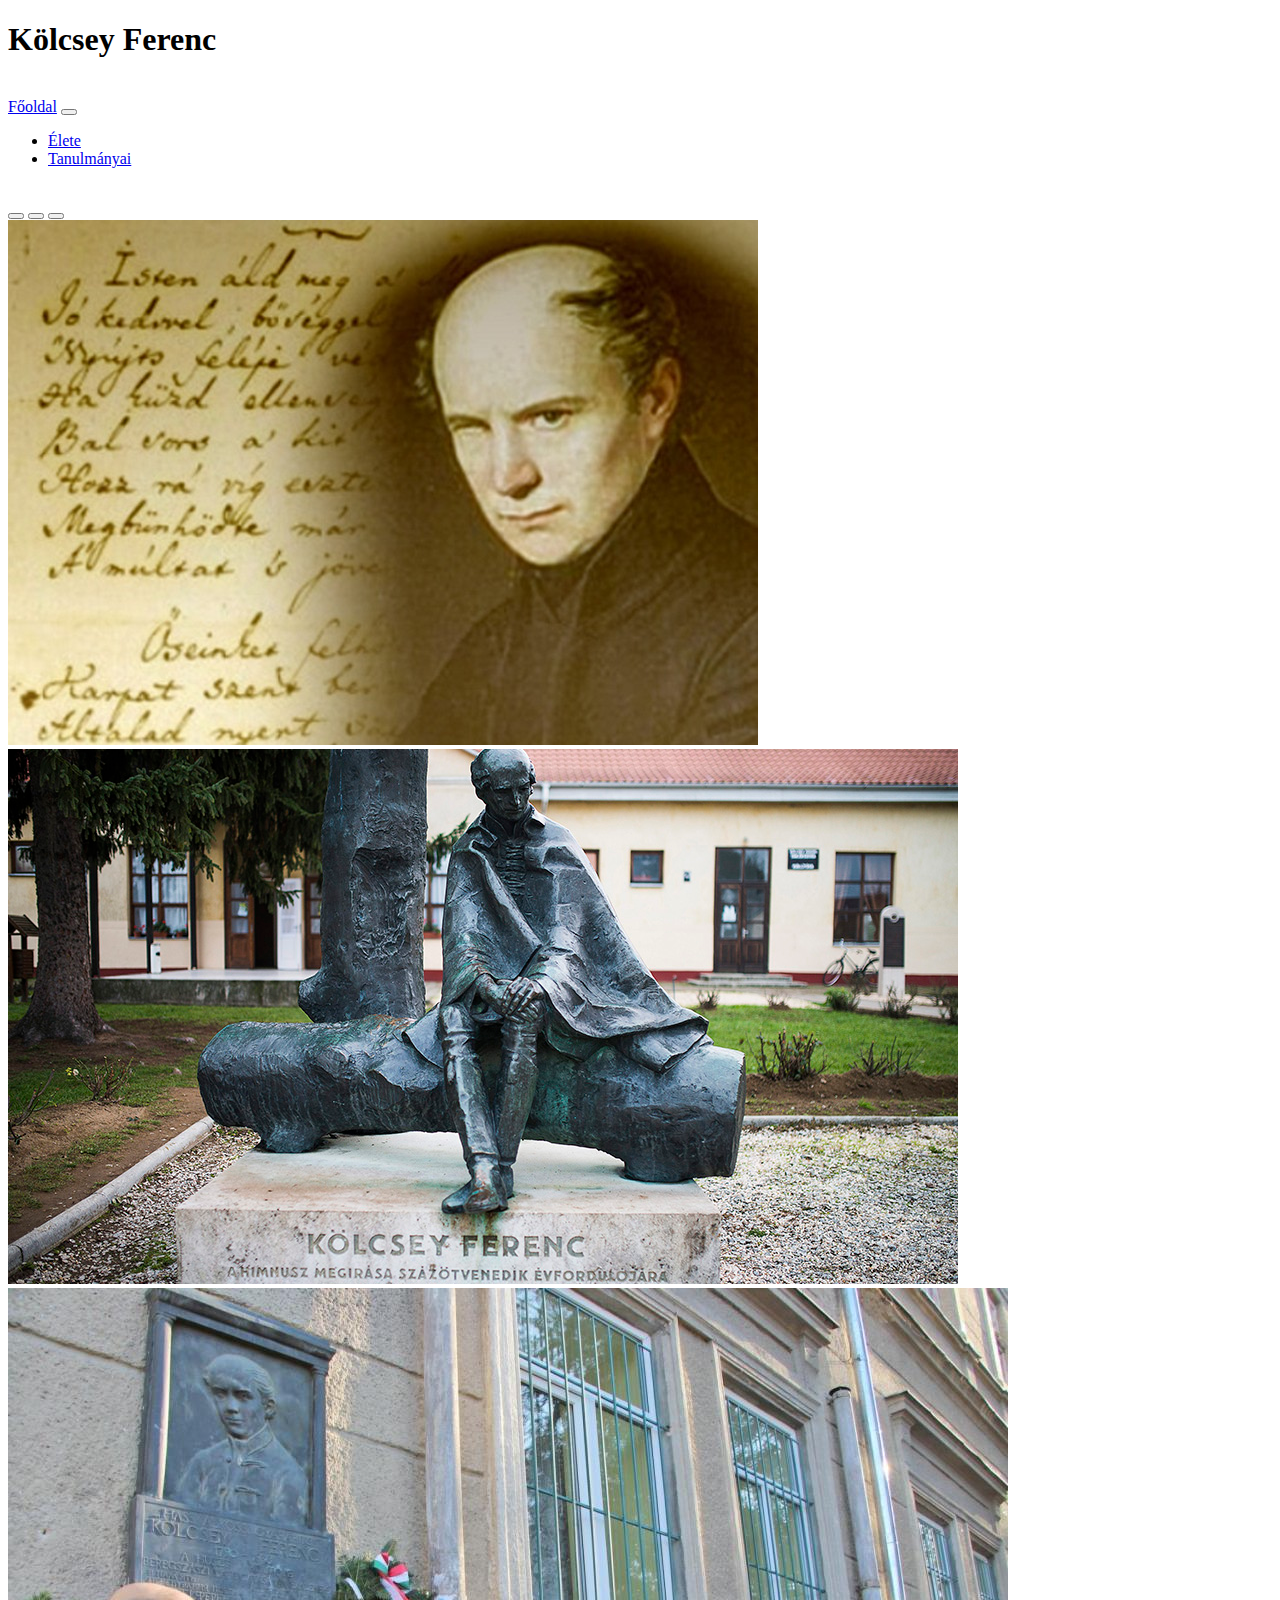
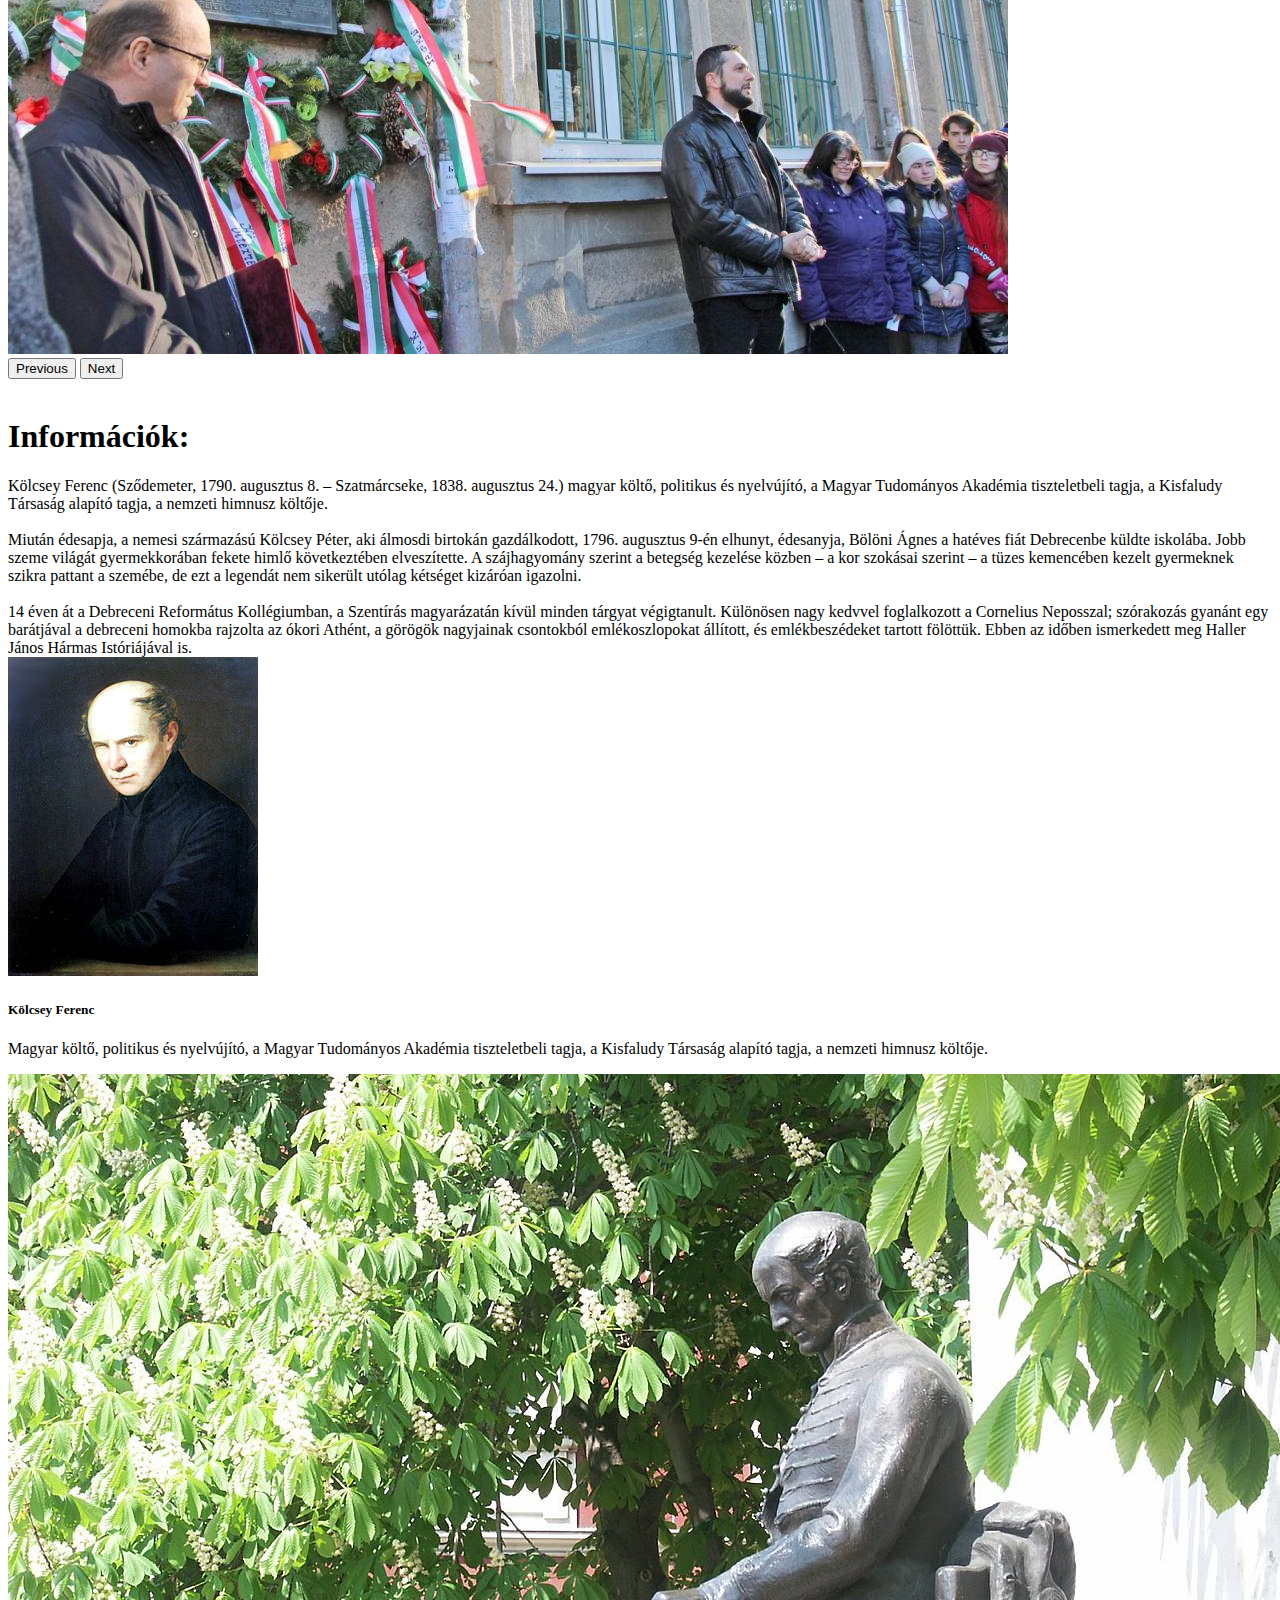
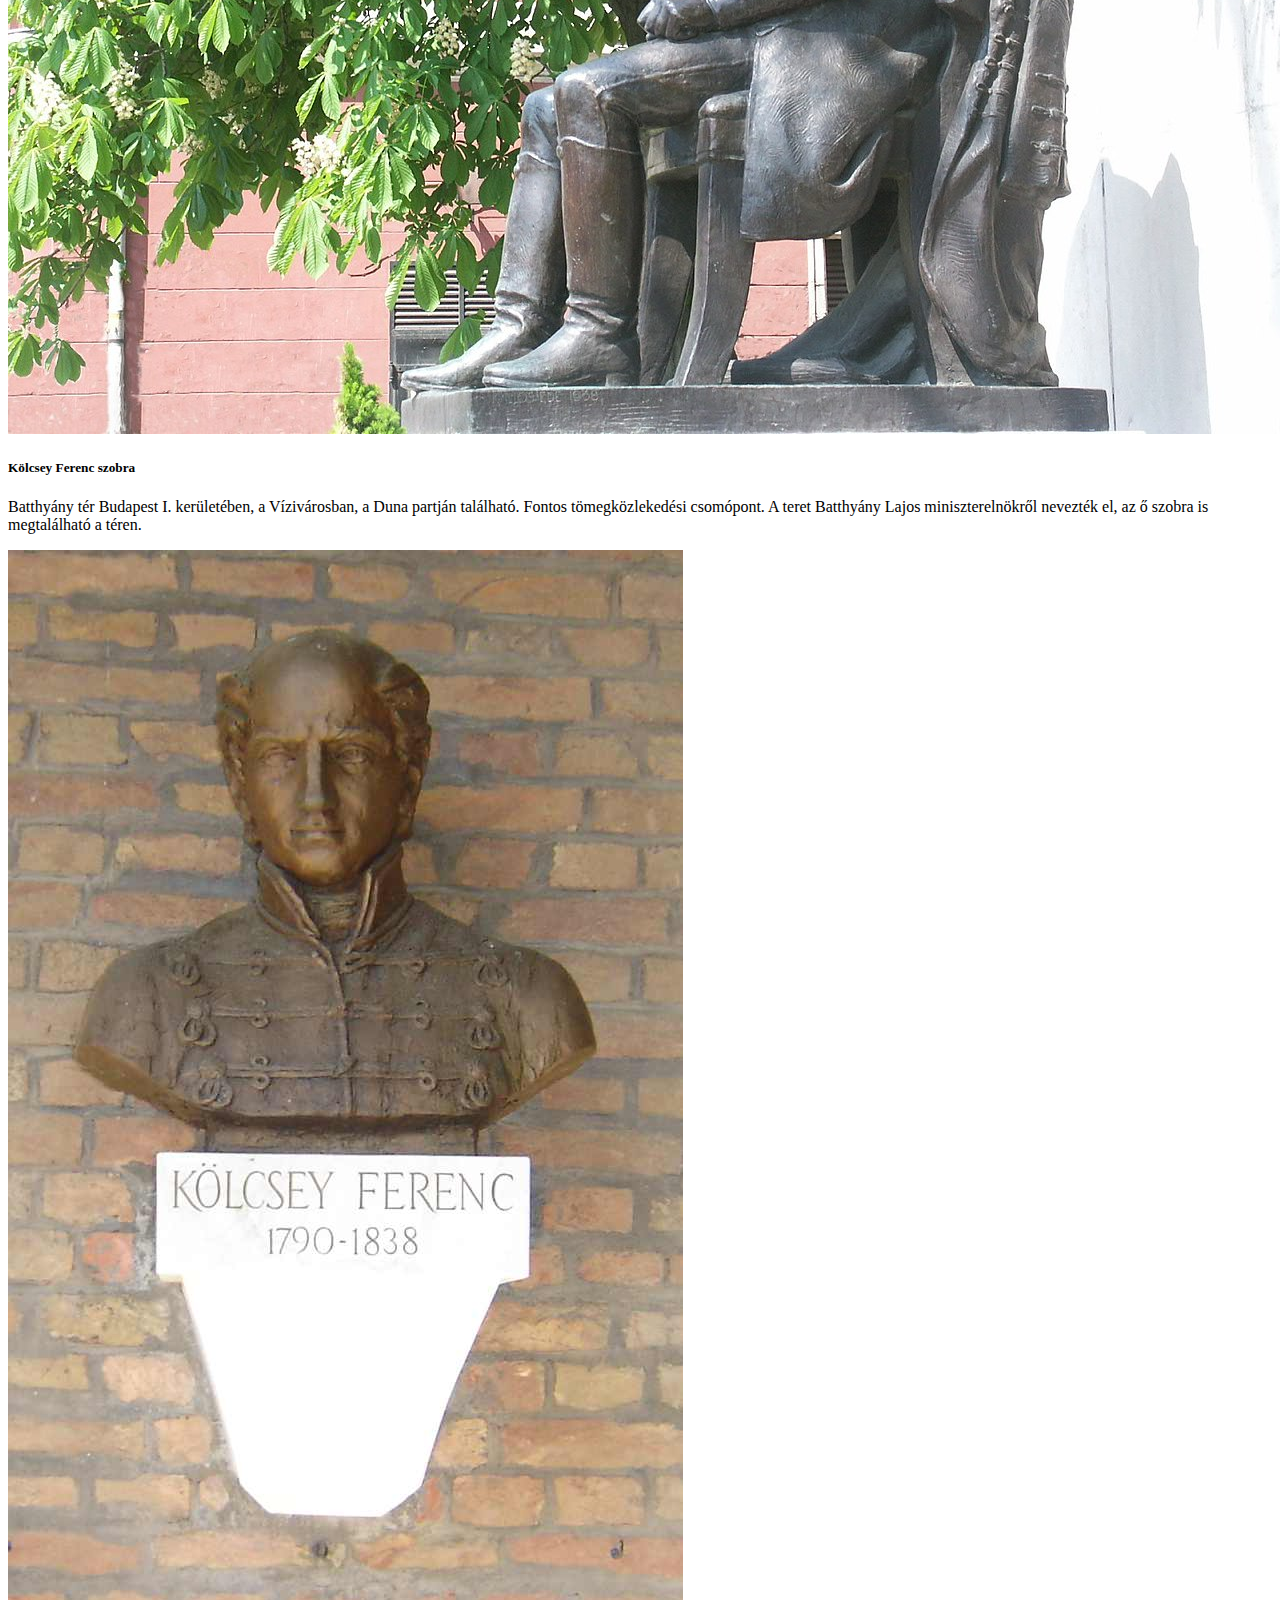
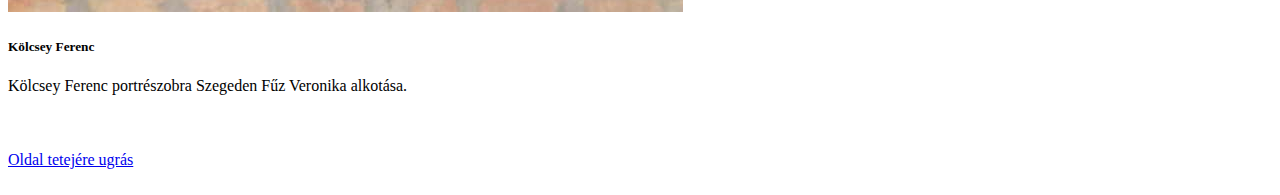
<file: index.html>
<!DOCTYPE html>
<html lang="hu">

<head>
  <meta charset="UTF-8">
  <meta http-equiv="X-UA-Compatible" content="IE=edge">
  <meta name="viewport" content="width=device-width, initial-scale=1.0">
  <title>Kölcsey Ferenc</title>
  <link href="https://cdn.jsdelivr.net/npm/bootstrap@5.1.3/dist/css/bootstrap.min.css" rel="stylesheet"
    integrity="sha384-1BmE4kWBq78iYhFldvKuhfTAU6auU8tT94WrHftjDbrCEXSU1oBoqyl2QvZ6jIW3" crossorigin="anonymous">
  <link rel="stylesheet" href="https://cdnjs.cloudflare.com/ajax/libs/animate.css/4.1.1/animate.min.css" />
  <link rel="stylesheet" href="style.css">
</head>

<body class="bg-primary bg-opacity-25">
  <h1 class="text-center animate__animated animate__bounceInDown fw-bold text-decoration-underline">Kölcsey Ferenc</h1>
  <br>
  <nav class="navbar navbar-expand-lg navbar-light bg-secondary animate__animated animate__fadeInDown">
    <div class="container-fluid">
      <a class="navbar-brand" href="index.html">Főoldal</a>
      <button class="navbar-toggler" type="button" data-bs-toggle="collapse" data-bs-target="#navbarNav"
        aria-controls="navbarNav" aria-expanded="false" aria-label="Toggle navigation">
        <span class="navbar-toggler-icon"></span>
      </button>
      <div class="collapse navbar-collapse" id="navbarNav">
        <ul class="navbar-nav">
          <li class="nav-item">
            <a class="nav-link" aria-current="page" href="élete.html">Élete</a>
          </li>
          <li class="nav-item">
            <a class="nav-link" href="tanulmányai.html">Tanulmányai</a>
          </li>
        </ul>
      </div>
    </div>
  </nav>

  <br>
  
  <div class="container mx-auto animate__animated animate__fadeInDown">

    <div id="carouselExampleIndicators" class="carousel slide" data-bs-ride="carousel">
      <div class="carousel-indicators">
        <button type="button" data-bs-target="#carouselExampleIndicators" data-bs-slide-to="0" class=""
          aria-label="Slide 1"></button>
        <button type="button" data-bs-target="#carouselExampleIndicators" data-bs-slide-to="1" aria-label="Slide 2"
          class=""></button>
        <button type="button" data-bs-target="#carouselExampleIndicators" data-bs-slide-to="2" aria-label="Slide 3"
          class="active" aria-current="true"></button>
      </div>
      <div id="kep" class="carousel-inner">
        <div class="carousel-item">
          <img src="Himnusz-főoldal1.png" class="d-block m-auto" alt="Himnusz" title="Himnusz">
        </div>
        <div class="carousel-item active carousel-item-start">
          <img
            src="Kölcsey-Ferenc-egész-alakos-ülő-bronzszobra-Marton-László-alkotása-Szatmárcsekén-MTI-Balázs-Attila-950.jpg"
            class="d-block m-auto" alt="Kölcsey Ferenc szobra Szatmárcsekén" title="Kölcsey Ferenc szobra Szatmárcsekén">
        </div>
        <div class="carousel-item carousel-item-next carousel-item-start">
          <img src="fohajtas-kolcsey-ferenc-emlektablajanal-főoldal.jpg" class="d-block m-auto" alt="Kölcsey Ferenc emléktáblája" title="Kölcsey Ferenc emléktáblája">
        </div>
      </div>
      <button class="carousel-control-prev" type="button" data-bs-target="#carouselExampleIndicators"
        data-bs-slide="prev">
        <span class="carousel-control-prev-icon" aria-hidden="true"></span>
        <span class="visually-hidden">Previous</span>
      </button>
      <button class="carousel-control-next" type="button" data-bs-target="#carouselExampleIndicators"
        data-bs-slide="next">
        <span class="carousel-control-next-icon" aria-hidden="true"></span>
        <span class="visually-hidden">Next</span>
      </button>
    </div>
  </div>

  <br>


  <h1 class="text-center animate__animated animate__animated animate__fadeInDownBig text-decoration-underline">
    Információk:</h1>

  <div class="container  animate__animated animate__fadeInDown">

    <div class="card border-dark border-3">
      <div class="card-body">
        Kölcsey Ferenc (Sződemeter, 1790. augusztus 8. – Szatmárcseke, 1838. augusztus 24.) magyar költő, politikus és
        nyelvújító, a Magyar Tudományos Akadémia tiszteletbeli tagja, a Kisfaludy Társaság alapító tagja, a nemzeti
        himnusz költője.
      </div>
    </div>
  </div>

  <br>

  <div class="container animate__animated animate__fadeInDown">

    <div class="card border-dark border-3">
      <div class="card-body">
        Miután édesapja, a nemesi származású Kölcsey Péter, aki álmosdi birtokán gazdálkodott, 1796. augusztus 9-én
        elhunyt, édesanyja,
        Bölöni Ágnes a hatéves fiát Debrecenbe küldte iskolába. Jobb szeme világát gyermekkorában fekete himlő
        következtében elveszítette.
        A szájhagyomány szerint a betegség kezelése közben – a kor szokásai szerint – a tüzes kemencében kezelt
        gyermeknek szikra pattant a szemébe,
        de ezt a legendát nem sikerült utólag kétséget kizáróan igazolni.
      </div>
    </div>
  </div>

  <br>


  <div class="container animate__animated animate__fadeInDown mb-5">

    <div class="card border-dark border-3">
      <div class="card-body">
        14 éven át a Debreceni Református Kollégiumban, a Szentírás magyarázatán kívül minden tárgyat végigtanult.
        Különösen nagy kedvvel foglalkozott a Cornelius Neposszal; szórakozás gyanánt egy barátjával a debreceni homokba
        rajzolta az ókori Athént, a görögök nagyjainak csontokból emlékoszlopokat állított, és emlékbeszédeket tartott
        fölöttük. Ebben az időben ismerkedett meg Haller János Hármas Istóriájával is.
      </div>
    </div>
  </div>



  <div class="row container mx-auto gap-3 animate__animated animate__fadeInDown">
    <div class="col-md-4 col-lg-3 p-3 bg-secondary bg-opacity-25 border border-2 border-dark rounded-3">
      <img src="Kolcsey_ferenc.jpg" class="card-img-top" alt="...">
      <div class="card-body">
        <h5 class="card-title fw-bold text-decoration-underline text-center">Kölcsey Ferenc</h5>
        <p class="card-text">Magyar költő, politikus és nyelvújító, a Magyar Tudományos Akadémia tiszteletbeli tagja, a
          Kisfaludy Társaság alapító tagja, a nemzeti himnusz költője.</p>
      </div>

    </div>

    <div class="col-md-4 col-lg-3 mx-auto  p-3 bg-secondary bg-opacity-25 rounded-3 border border-2 border-dark">

      <img src="kolcsey_szobra.jpg" class="card-img-top" alt="...">
      <div class="card-body">
        <h5 class="card-title fw-bold text-decoration-underline text-center">Kölcsey Ferenc szobra</h5>
        <p class="card-text"> Batthyány tér Budapest I. kerületében, a Vízivárosban, a Duna partján található. Fontos
          tömegközlekedési csomópont. A teret Batthyány Lajos miniszterelnökről nevezték el, az ő szobra is megtalálható
          a téren.</p>
      </div>

    </div>

    <div class="col-md-4 col-lg-3 p-3 bg-secondary bg-opacity-25 rounded-3 border border-2 border-dark">
      <img src="portre_szobor.jpg" class="card-img-top" alt="...">
      <div class="card-body">
        <h5 class="card-title fw-bold text-decoration-underline text-center">Kölcsey Ferenc</h5>
        <p class="card-text">Kölcsey Ferenc portrészobra Szegeden Fűz Veronika alkotása.</p>
      </div>

    </div>


  </div>

  <br>

  <div class="card-body text-center">
    <h5 class="card-title"></h5>
    <p class="card-text"></p>
    <a href="#" class="btn btn-primary">Oldal tetejére ugrás</a>
  </div>
  
  <br>


    <div class="bg-primary text-center urlap">

    <a class="urlaplink" href="urlap.html">Kapcsolat</a>

  </div>



  <script src="https://cdn.jsdelivr.net/npm/bootstrap@5.1.3/dist/js/bootstrap.bundle.min.js"
    integrity="sha384-ka7Sk0Gln4gmtz2MlQnikT1wXgYsOg+OMhuP+IlRH9sENBO0LRn5q+8nbTov4+1p"
    crossorigin="anonymous"></script>
</body>

</html>
</file>
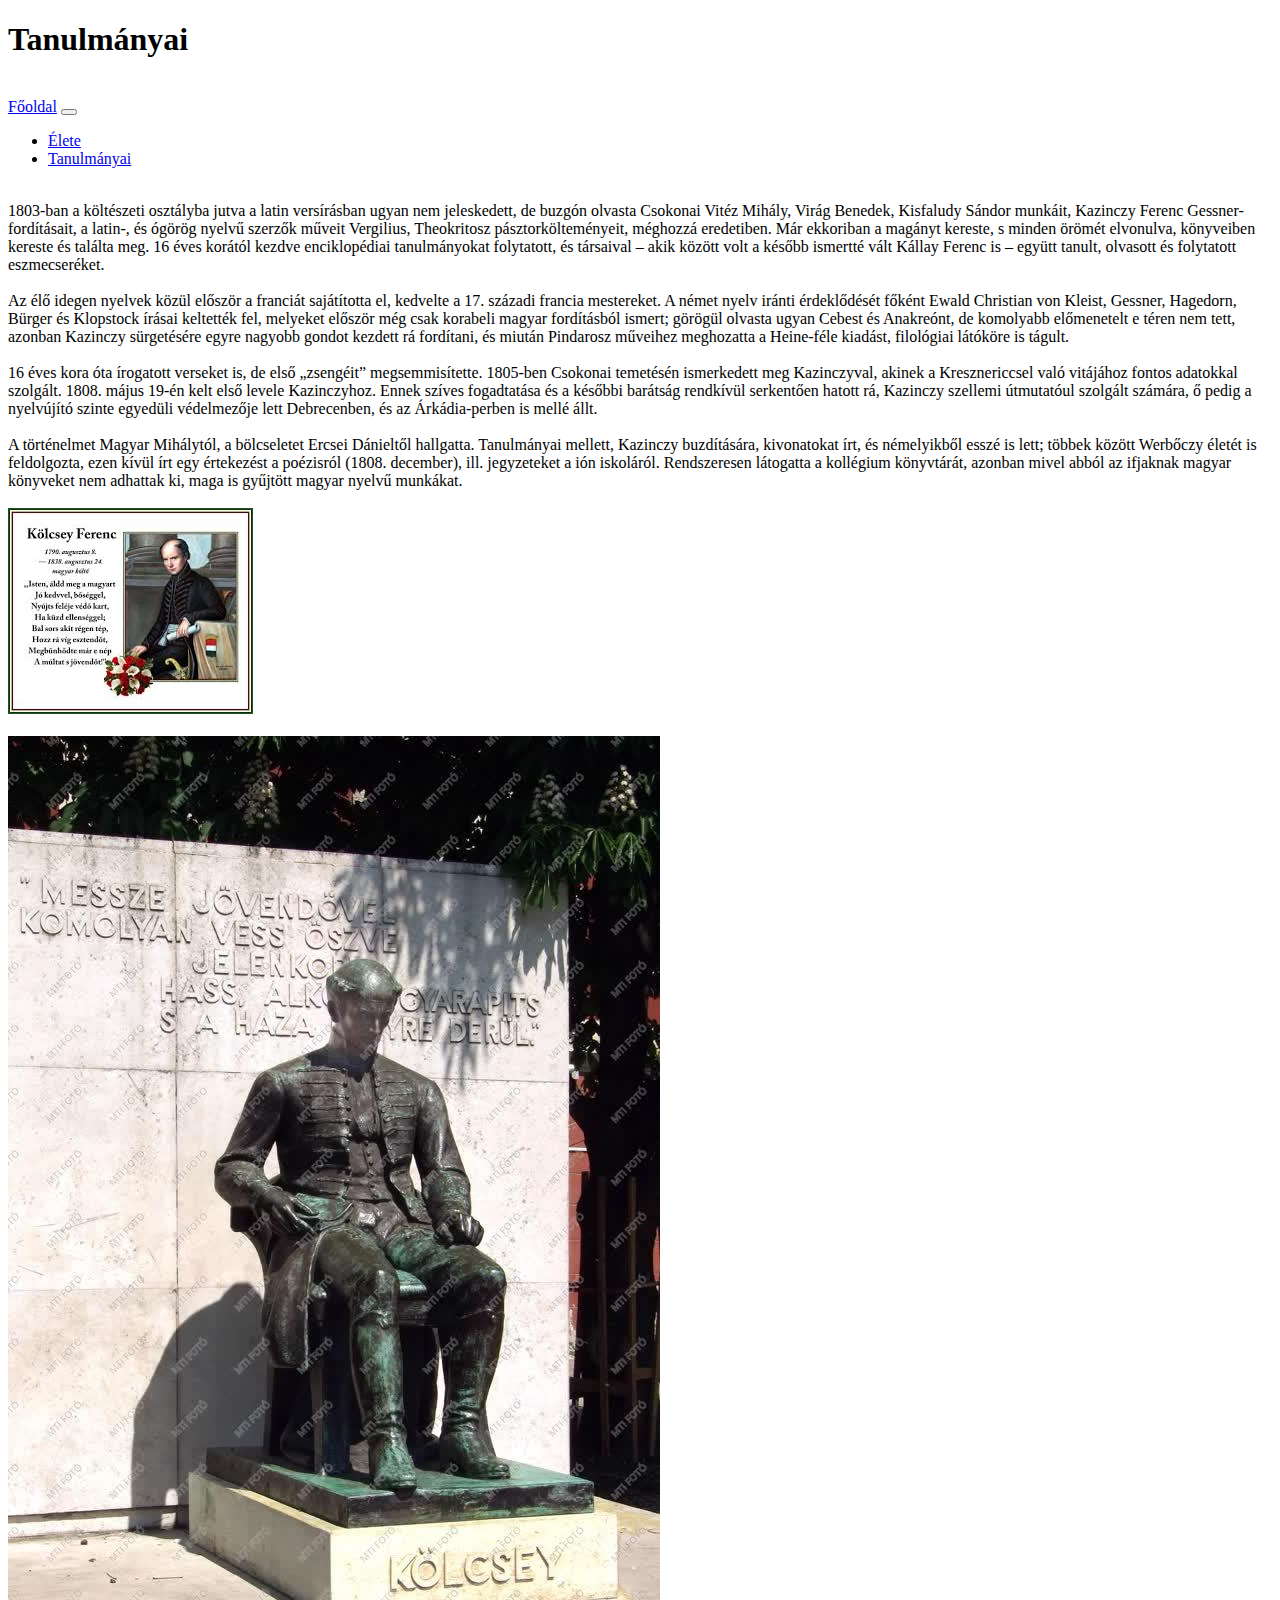
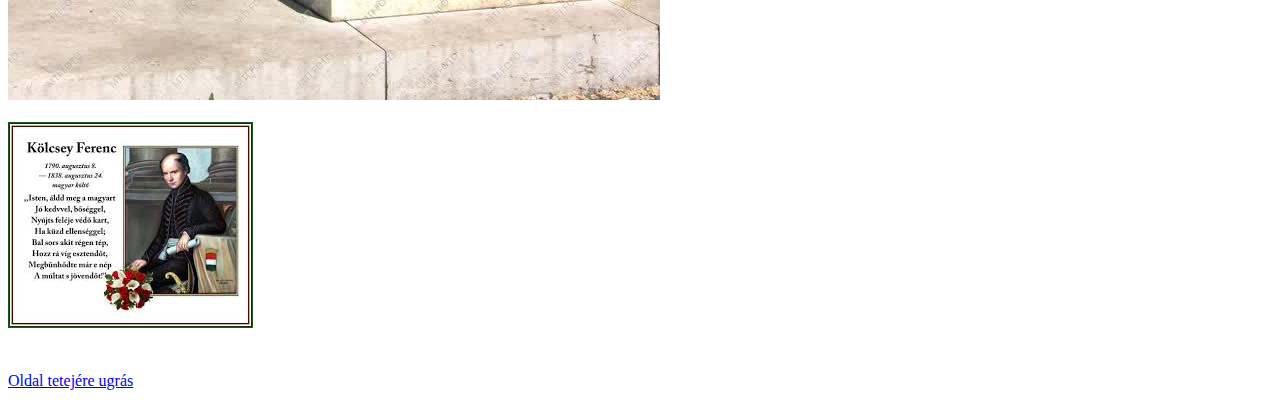
<file: tanulmányai.html>
<!DOCTYPE html>
<html lang="hu">

<head>
    <meta charset="UTF-8">
    <meta http-equiv="X-UA-Compatible" content="IE=edge">
    <meta name="viewport" content="width=device-width, initial-scale=1.0">
    <title>Tanulmányai</title>
    <link href="https://cdn.jsdelivr.net/npm/bootstrap@5.1.3/dist/css/bootstrap.min.css" rel="stylesheet"
        integrity="sha384-1BmE4kWBq78iYhFldvKuhfTAU6auU8tT94WrHftjDbrCEXSU1oBoqyl2QvZ6jIW3" crossorigin="anonymous">
    <link rel="stylesheet" href="https://cdnjs.cloudflare.com/ajax/libs/animate.css/4.1.1/animate.min.css" />
    <link rel="stylesheet" href="style.css">
</head>

<body class="bg-primary bg-opacity-25">
    <h1 class="text-center animate__animated animate__bounceInDown fw-bold">Tanulmányai</h1>
    <br>
    <nav class="navbar navbar-expand-lg navbar-light bg-secondary animate__animated animate__fadeInDown">
        <div class="container-fluid">
            <a class="navbar-brand" href="index.html">Főoldal</a>
            <button class="navbar-toggler" type="button" data-bs-toggle="collapse" data-bs-target="#navbarNav"
                aria-controls="navbarNav" aria-expanded="false" aria-label="Toggle navigation">
                <span class="navbar-toggler-icon"></span>
            </button>
            <div class="collapse navbar-collapse" id="navbarNav">
                <ul class="navbar-nav">
                    <li class="nav-item">
                        <a class="nav-link" aria-current="page" href="élete.html">Élete</a>
                    </li>
                    <li class="nav-item">
                        <a class="nav-link active bg-light" href="tanulmányai.html">Tanulmányai</a>
                    </li>
                </ul>
            </div>
        </div>
    </nav>

    <br>

    <div class="container  animate__animated animate__fadeInDown">

        <div class="card border-dark border-3">
            <div class="card-body">
                1803-ban a költészeti osztályba jutva a latin versírásban ugyan nem jeleskedett, de buzgón olvasta
                Csokonai Vitéz Mihály, Virág Benedek, Kisfaludy Sándor munkáit, Kazinczy Ferenc Gessner-fordításait, a
                latin-, és ógörög nyelvű szerzők műveit Vergilius, Theokritosz pásztorkölteményeit, méghozzá eredetiben.
                Már ekkoriban a magányt kereste, s minden örömét elvonulva, könyveiben kereste és találta meg. 16 éves
                korától kezdve enciklopédiai tanulmányokat folytatott, és társaival – akik között volt a később ismertté
                vált Kállay Ferenc is – együtt tanult, olvasott és folytatott eszmecseréket. </div>
        </div>
    </div>

    <br>

    <div class="container animate__animated animate__fadeInDown">

        <div class="card border-dark border-3">
            <div class="card-body">
                Az élő idegen nyelvek közül először a franciát sajátította el, kedvelte a 17. századi francia
                mestereket. A német nyelv iránti érdeklődését főként Ewald Christian von Kleist, Gessner, Hagedorn,
                Bürger és Klopstock írásai keltették fel, melyeket először még csak korabeli magyar fordításból ismert;
                görögül olvasta ugyan Cebest és Anakreónt, de komolyabb előmenetelt e téren nem tett, azonban Kazinczy
                sürgetésére egyre nagyobb gondot kezdett rá fordítani, és miután Pindarosz műveihez meghozatta a
                Heine-féle kiadást, filológiai látóköre is tágult.
            </div>
        </div>
    </div>

    <br>

    <div class="container animate__animated animate__fadeInDown">

        <div class="card border-dark border-3">
            <div class="card-body">
                16 éves kora óta írogatott verseket is, de első „zsengéit” megsemmisítette. 1805-ben Csokonai temetésén
                ismerkedett meg Kazinczyval, akinek a Kresznericcsel való vitájához fontos adatokkal szolgált. 1808.
                május 19-én kelt első levele Kazinczyhoz. Ennek szíves fogadtatása és a későbbi barátság rendkívül
                serkentően hatott rá, Kazinczy szellemi útmutatóul szolgált számára, ő pedig a nyelvújító szinte
                egyedüli védelmezője lett Debrecenben, és az Árkádia-perben is mellé állt. </div>
        </div>
    </div>

    <br>

    <div class="container animate__animated animate__fadeInDown">

        <div class="card border-dark border-3">
            <div class="card-body">
                A történelmet Magyar Mihálytól, a bölcseletet Ercsei Dánieltől hallgatta. Tanulmányai mellett, Kazinczy
                buzdítására, kivonatokat írt, és némelyikből esszé is lett; többek között Werbőczy életét is
                feldolgozta, ezen kívül írt egy értekezést a poézisról (1808. december), ill. jegyzeteket a ión
                iskoláról. Rendszeresen látogatta a kollégium könyvtárát, azonban mivel abból az ifjaknak magyar
                könyveket nem adhattak ki, maga is gyűjtött magyar nyelvű munkákat. </div>
        </div>
    </div>

    <br>
    <div class="row container m-auto gap-3 animate__animated animate__fadeInDown">
        <div class="col-md-4 col-lg-3 p-3 bg-secondary bg-opacity-25 border border-2 border-dark rounded-3">
            <img src="Tanulmányai.jpg" class="card-img-top" alt="Kölcsey Ferenc szobra Szatmárcsekén"
                title="Kölcsey Ferenc">
        </div>

        <br>
        <div class="col-md-4 col-lg-3 m-auto p-3 bg-secondary bg-opacity-25 border border-2 border-dark rounded-3">
            <img src="MTI-FOTO-RkY1dGVKK1VWVFM2aWdCMHVKVmU1UT09.jpg" class="card-img-top" alt="Kölcsey Ferenc"
                title="Kölcsey Ferenc">
        </div>
        <br>
        <div class="col-md-4 col-lg-3 m-auto p-3 bg-secondary bg-opacity-25 border border-2 border-dark rounded-3">
            <img src="Tanulmányai.jpg" class="card-img-top" alt="Kölcsey Ferenc szobra Szatmárcsekén"
                title="Kölcsey Ferenc">
        </div>
    </div>

    <br>

    <div class="card-body text-center">
        <h5 class="card-title"></h5>
        <p class="card-text"></p>
        <a href="#" class="btn btn-primary">Oldal tetejére ugrás</a>
      </div>

    <br>

    <div class="bg-primary text-center urlap">

        <a class="urlaplink" href="urlap.html">Kapcsolat</a>

    </div>

    <script src="https://cdn.jsdelivr.net/npm/bootstrap@5.1.3/dist/js/bootstrap.bundle.min.js"
        integrity="sha384-ka7Sk0Gln4gmtz2MlQnikT1wXgYsOg+OMhuP+IlRH9sENBO0LRn5q+8nbTov4+1p"
        crossorigin="anonymous"></script>
</body>

</html>
</file>
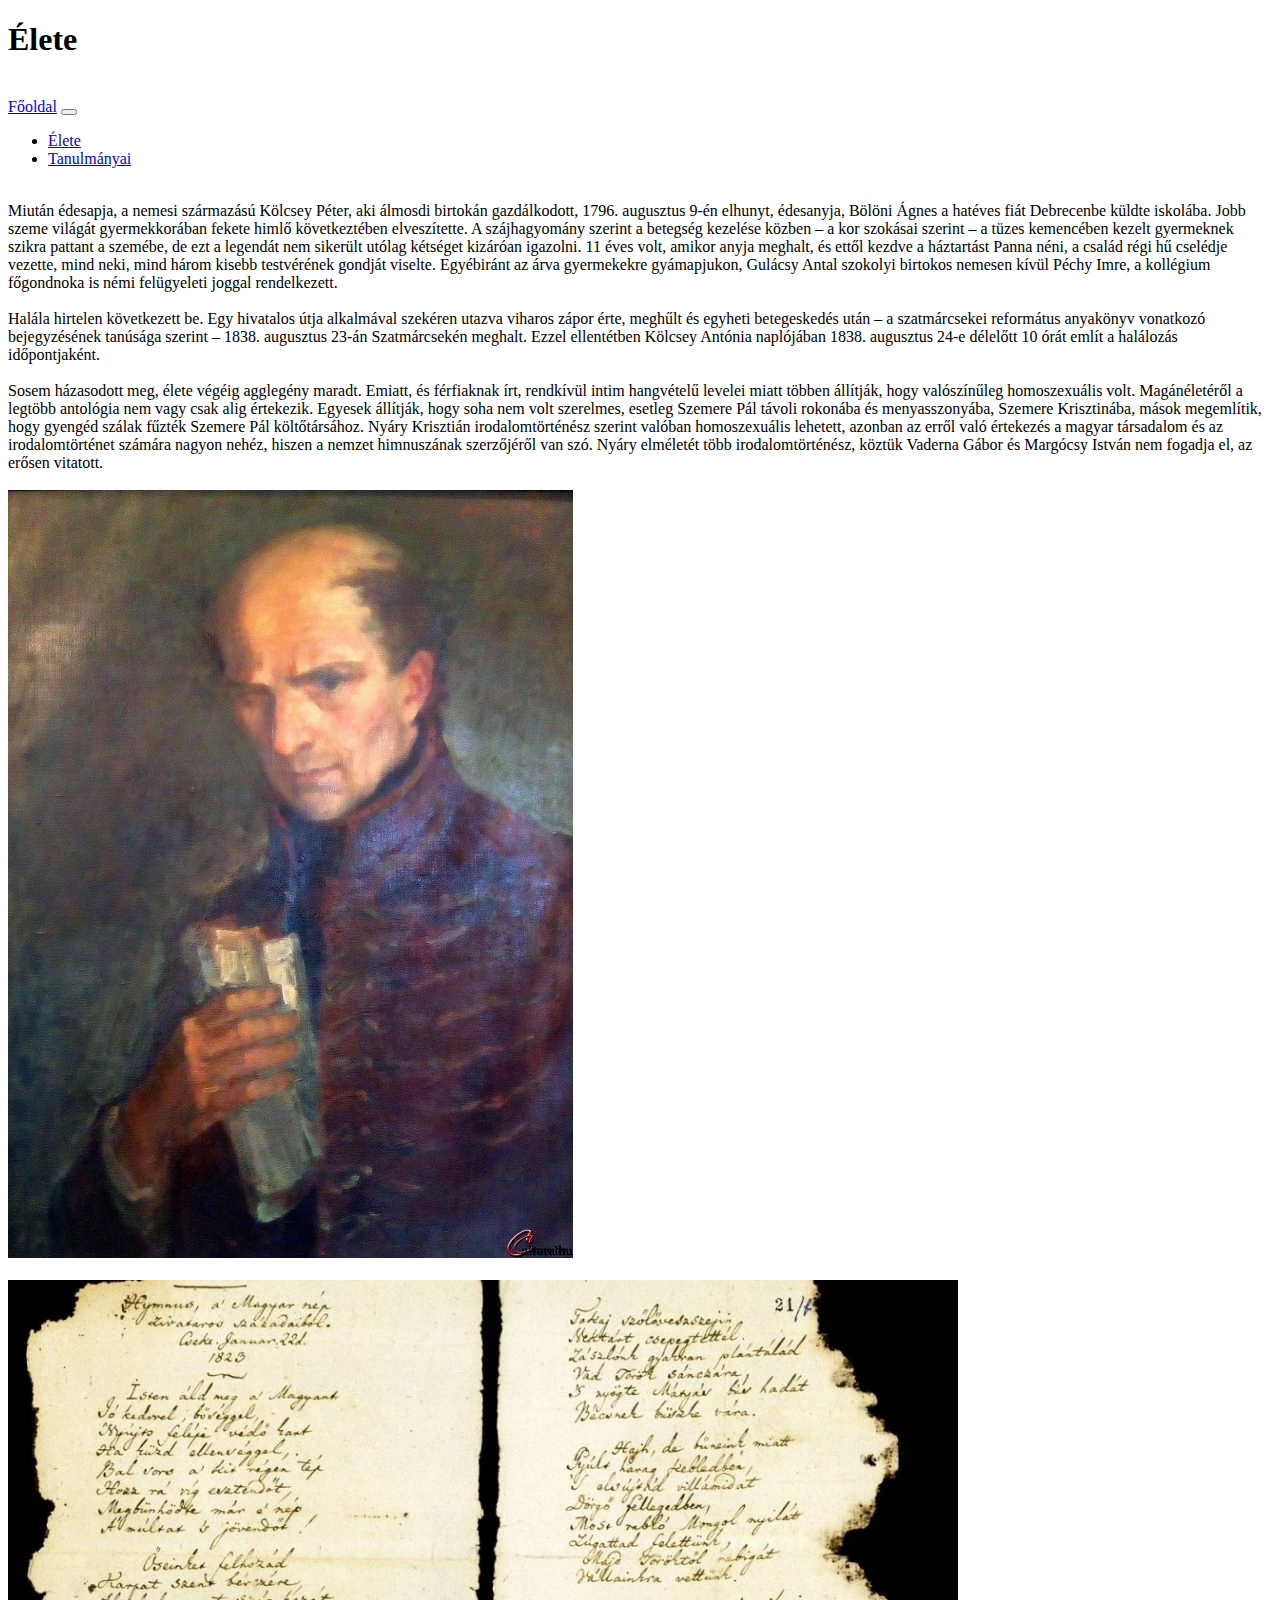
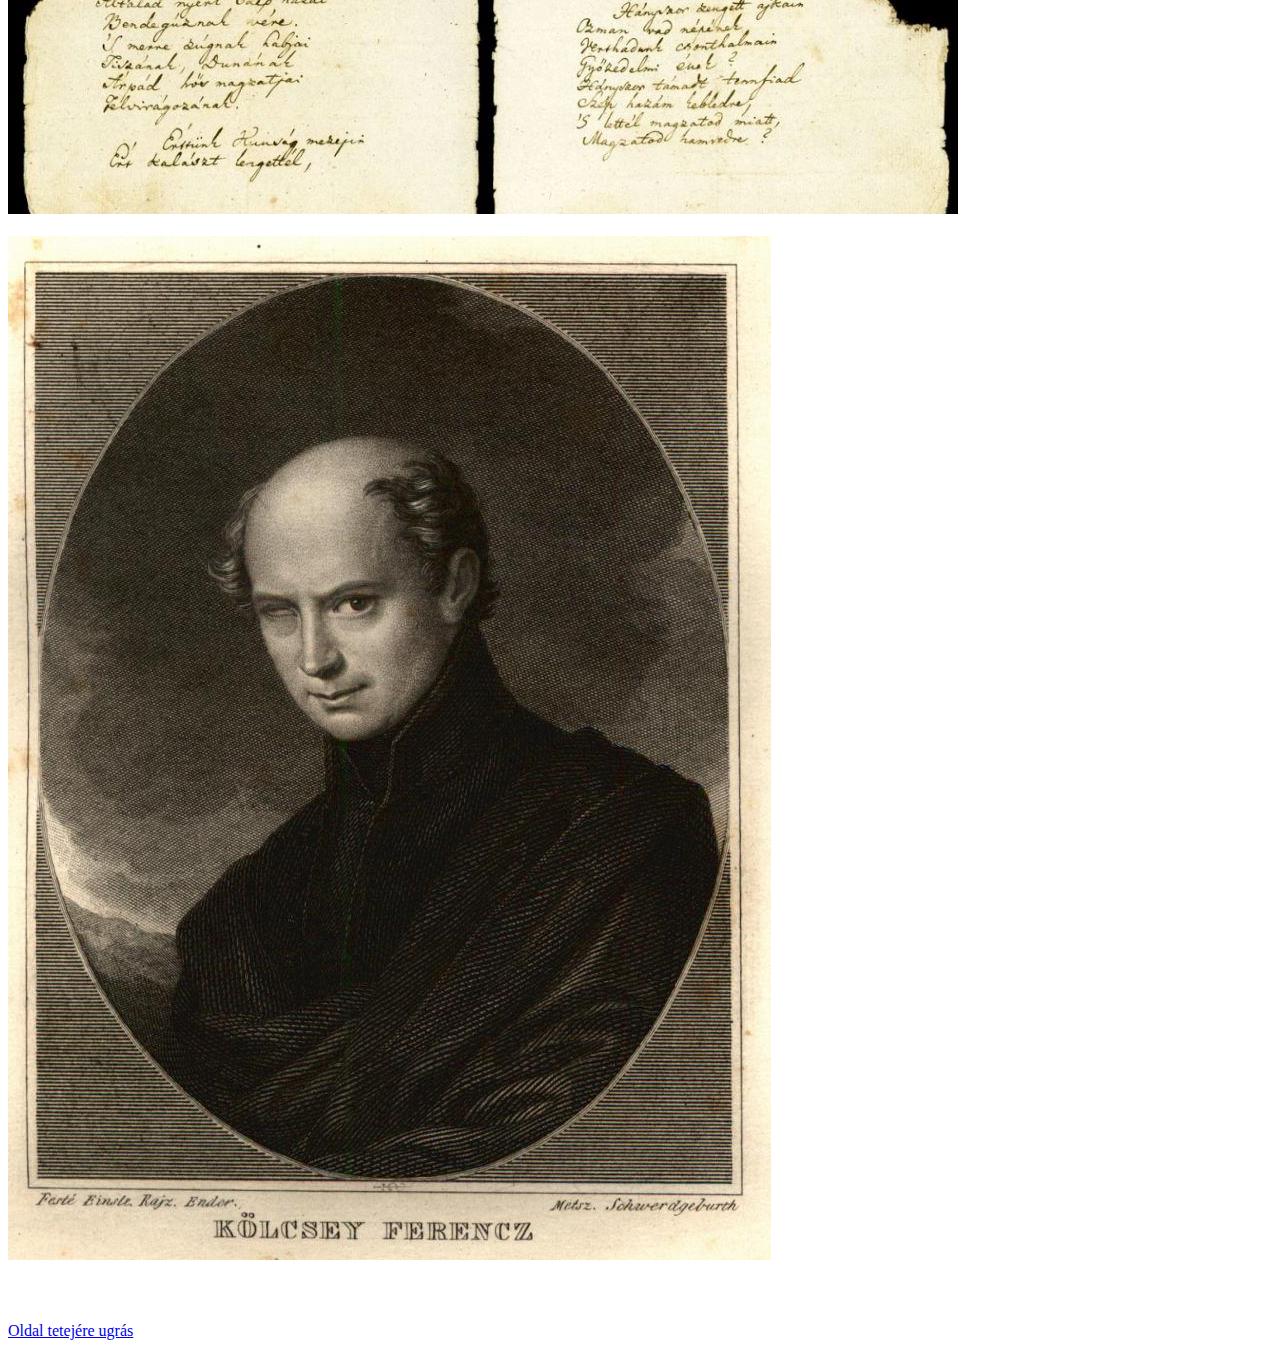
<file: élete.html>
<!DOCTYPE html>
<html lang="hu">

<head>
    <meta charset="UTF-8">
    <meta http-equiv="X-UA-Compatible" content="IE=edge">
    <meta name="viewport" content="width=device-width, initial-scale=1.0">
    <title>Élete</title>
    <link href="https://cdn.jsdelivr.net/npm/bootstrap@5.1.3/dist/css/bootstrap.min.css" rel="stylesheet"
        integrity="sha384-1BmE4kWBq78iYhFldvKuhfTAU6auU8tT94WrHftjDbrCEXSU1oBoqyl2QvZ6jIW3" crossorigin="anonymous">
    <link rel="stylesheet" href="https://cdnjs.cloudflare.com/ajax/libs/animate.css/4.1.1/animate.min.css" />
    <link rel="stylesheet" href="style.css">
</head>

<body class="bg-primary bg-opacity-25">
    <h1 class="text-center animate__animated animate__bounceInDown fw-bold">Élete</h1>
    <br>
    <nav class="navbar navbar-expand-lg navbar-light bg-secondary animate__animated animate__fadeInDown">
        <div class="container-fluid">
            <a class="navbar-brand" href="index.html">Főoldal</a>
            <button class="navbar-toggler" type="button" data-bs-toggle="collapse" data-bs-target="#navbarNav"
                aria-controls="navbarNav" aria-expanded="false" aria-label="Toggle navigation">
                <span class="navbar-toggler-icon"></span>
            </button>
            <div class="collapse navbar-collapse" id="navbarNav">
                <ul class="navbar-nav">
                    <li class="nav-item">
                        <a class="nav-link active bg-light" aria-current="page" href="élete.html">Élete</a>
                    </li>
                    <li class="nav-item">
                        <a class="nav-link" href="tanulmányai.html">Tanulmányai</a>
                    </li>
                </ul>
            </div>
        </div>
    </nav>

    <br>

    <div class="container  animate__animated animate__fadeInDown">

        <div class="card border-dark border-3">
            <div class="card-body">
                Miután édesapja, a nemesi származású Kölcsey Péter, aki álmosdi birtokán gazdálkodott, 1796. augusztus
                9-én elhunyt, édesanyja, Bölöni Ágnes a hatéves fiát Debrecenbe küldte iskolába. Jobb szeme világát
                gyermekkorában fekete himlő következtében elveszítette. A szájhagyomány szerint a betegség kezelése
                közben – a kor szokásai szerint – a tüzes kemencében kezelt gyermeknek szikra pattant a szemébe, de ezt
                a legendát nem sikerült utólag kétséget kizáróan igazolni. 11 éves volt, amikor anyja meghalt, és ettől
                kezdve a háztartást Panna néni, a család régi hű cselédje vezette, mind neki, mind három kisebb
                testvérének gondját viselte. Egyébiránt az árva gyermekekre gyámapjukon, Gulácsy Antal szokolyi birtokos
                nemesen kívül Péchy Imre, a kollégium főgondnoka is némi felügyeleti joggal rendelkezett. </div>
        </div>
    </div>

    <br>

    <div class="container  animate__animated animate__fadeInDown">

        <div class="card border-dark border-3">
            <div class="card-body">
                Halála hirtelen következett be. Egy hivatalos útja alkalmával szekéren utazva viharos zápor érte,
                meghűlt és egyheti betegeskedés után – a szatmárcsekei református anyakönyv vonatkozó bejegyzésének
                tanúsága szerint – 1838. augusztus 23-án Szatmárcsekén meghalt. Ezzel ellentétben Kölcsey Antónia
                naplójában 1838. augusztus 24-e délelőtt 10 órát említ a halálozás időpontjaként.</div>
        </div>
    </div>

    <br>

    <div class="container  animate__animated animate__fadeInDown">

        <div class="card border-dark border-3">
            <div class="card-body">
                Sosem házasodott meg, élete végéig agglegény maradt. Emiatt, és férfiaknak írt, rendkívül intim
                hangvételű levelei miatt többen állítják, hogy valószínűleg homoszexuális volt. Magánéletéről a legtöbb
                antológia nem vagy csak alig értekezik. Egyesek állítják, hogy soha nem volt szerelmes, esetleg Szemere
                Pál távoli rokonába és menyasszonyába, Szemere Krisztinába, mások megemlítik, hogy gyengéd szálak fűzték
                Szemere Pál költőtársához. Nyáry Krisztián irodalomtörténész szerint valóban homoszexuális lehetett,
                azonban az erről való értekezés a magyar társadalom és az irodalomtörténet számára nagyon nehéz, hiszen
                a nemzet himnuszának szerzőjéről van szó. Nyáry elméletét több irodalomtörténész, köztük Vaderna Gábor
                és Margócsy István nem fogadja el, az erősen vitatott.</div>
        </div>
        <br>
    </div>
    <div class="row container m-auto gap-3 animate__animated animate__fadeInDown">
        <div class="col-md-4 col-lg-3 p-3 bg-secondary bg-opacity-25 border border-2 border-dark rounded-3">
            <img src="Élete.jpg" class="card-img-top" alt="Kölcsey Ferenc szobra Szatmárcsekén"
                title="Kölcsey Ferenc portré">
        </div>
        <br>
        <div class="col-md-4 col-lg-3 m-auto p-3 bg-secondary bg-opacity-25 border border-2 border-dark rounded-3">
            <img src="himnusz_kezirat-élete.jpg" class="card-img-top" alt="..." title="A himnusz kézirata">
        </div>
        <br>
        <div class="col-md-4 col-lg-3 m-auto p-3 bg-secondary bg-opacity-25 border border-2 border-dark rounded-3">
            <img src="kolcsey_metszet_jav.jpg" class="card-img-top" alt="..." title="Kölcsey Ferenc">
        </div>
        <br>
    </div>
    <br>
    
        <div class="card-body text-center">
          <h5 class="card-title"></h5>
          <p class="card-text"></p>
          <a href="#" class="btn btn-primary">Oldal tetejére ugrás</a>
        </div>
      
  
      <br>

    <div class="bg-primary text-center urlap">

        <a class="urlaplink" href="urlap.html">Kapcsolat</a>

    </div>

    <script src="https://cdn.jsdelivr.net/npm/bootstrap@5.1.3/dist/js/bootstrap.bundle.min.js"
        integrity="sha384-ka7Sk0Gln4gmtz2MlQnikT1wXgYsOg+OMhuP+IlRH9sENBO0LRn5q+8nbTov4+1p"
        crossorigin="anonymous"></script>
</body>

</html>
</file>
<file: style.css>
.urlap{

    width: 120px;
    height: 50px;
    border-radius: 10px;
    position: fixed;
    bottom: 1%;
    right: 1%;
    cursor: pointer;
    padding: 10px;
    padding: 15px 25px;
    border: unset;
    border-radius: 15px;
    font-weight: 1000;
    font-size: 15px;
    }
    
    .urlaplink{
        color: white;
        text-decoration: none;
    }
</file>
